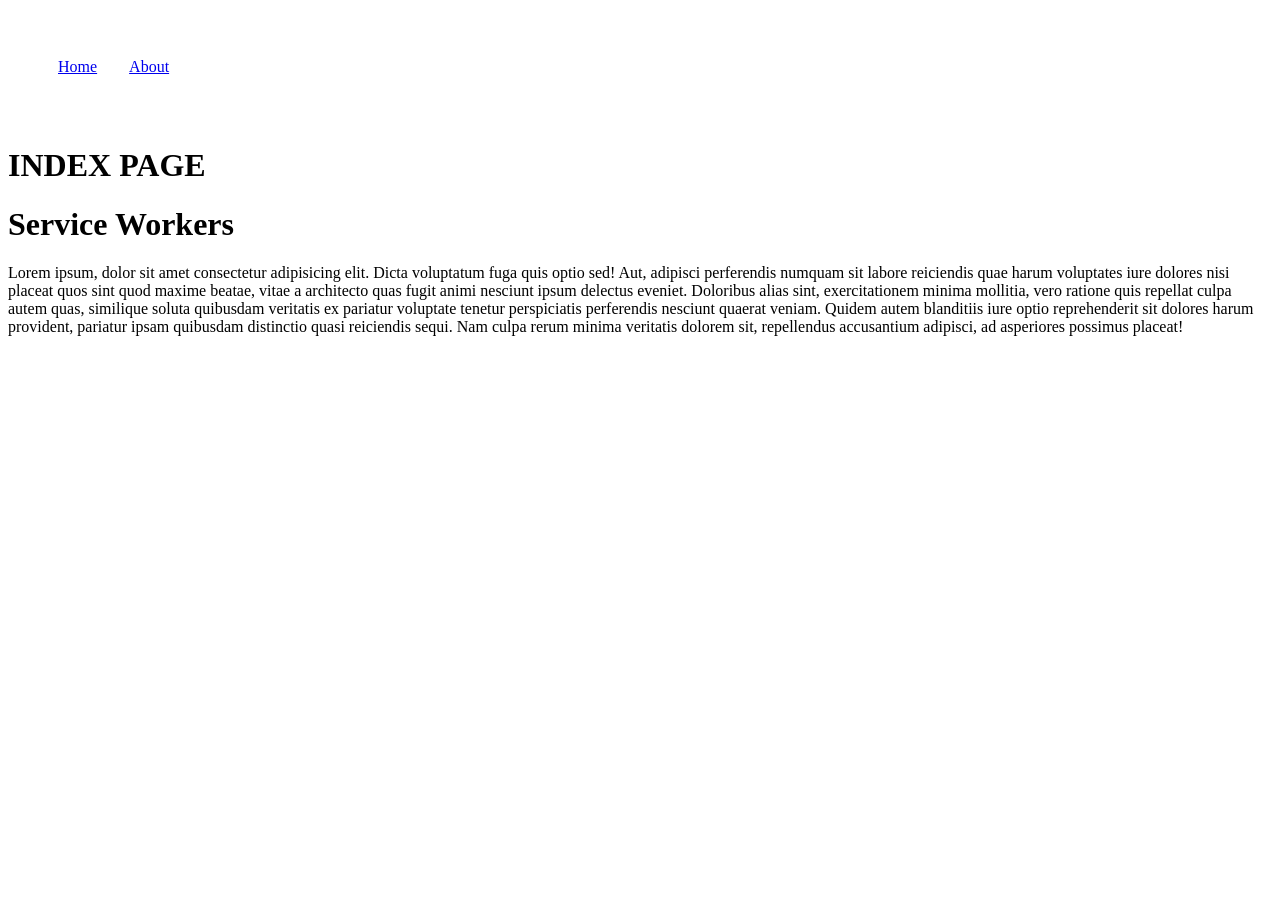
<file: index.html>
<!DOCTYPE html>
<html lang="en">

<head>
    <meta charset="UTF-8">
    <meta name="viewport" content="width=device-width, initial-scale=1.0">
    <title>Document</title>
    <link rel="stylesheet" href="style/style.css">
</head>

<body>
    <nav>
        <a href="index.html">Home</a>
        <a href="about.html">About</a>

    </nav>
    <h1>INDEX PAGE</h1>
    <h1>Service Workers</h1>
    <p>Lorem ipsum, dolor sit amet consectetur adipisicing elit. Dicta voluptatum fuga quis optio sed! Aut, adipisci
        perferendis numquam sit labore reiciendis quae harum voluptates iure dolores nisi placeat quos sint quod maxime
        beatae, vitae a architecto quas fugit animi nesciunt ipsum delectus eveniet. Doloribus alias sint,
        exercitationem minima mollitia, vero ratione quis repellat culpa autem quas, similique soluta quibusdam
        veritatis ex pariatur voluptate tenetur perspiciatis perferendis nesciunt quaerat veniam. Quidem autem
        blanditiis iure optio reprehenderit sit dolores harum provident, pariatur ipsam quibusdam distinctio quasi
        reiciendis sequi. Nam culpa rerum minima veritatis dolorem sit, repellendus accusantium adipisci, ad asperiores
        possimus placeat!</p>
    <script src="script.js"></script>
</body>

</html>
</file>
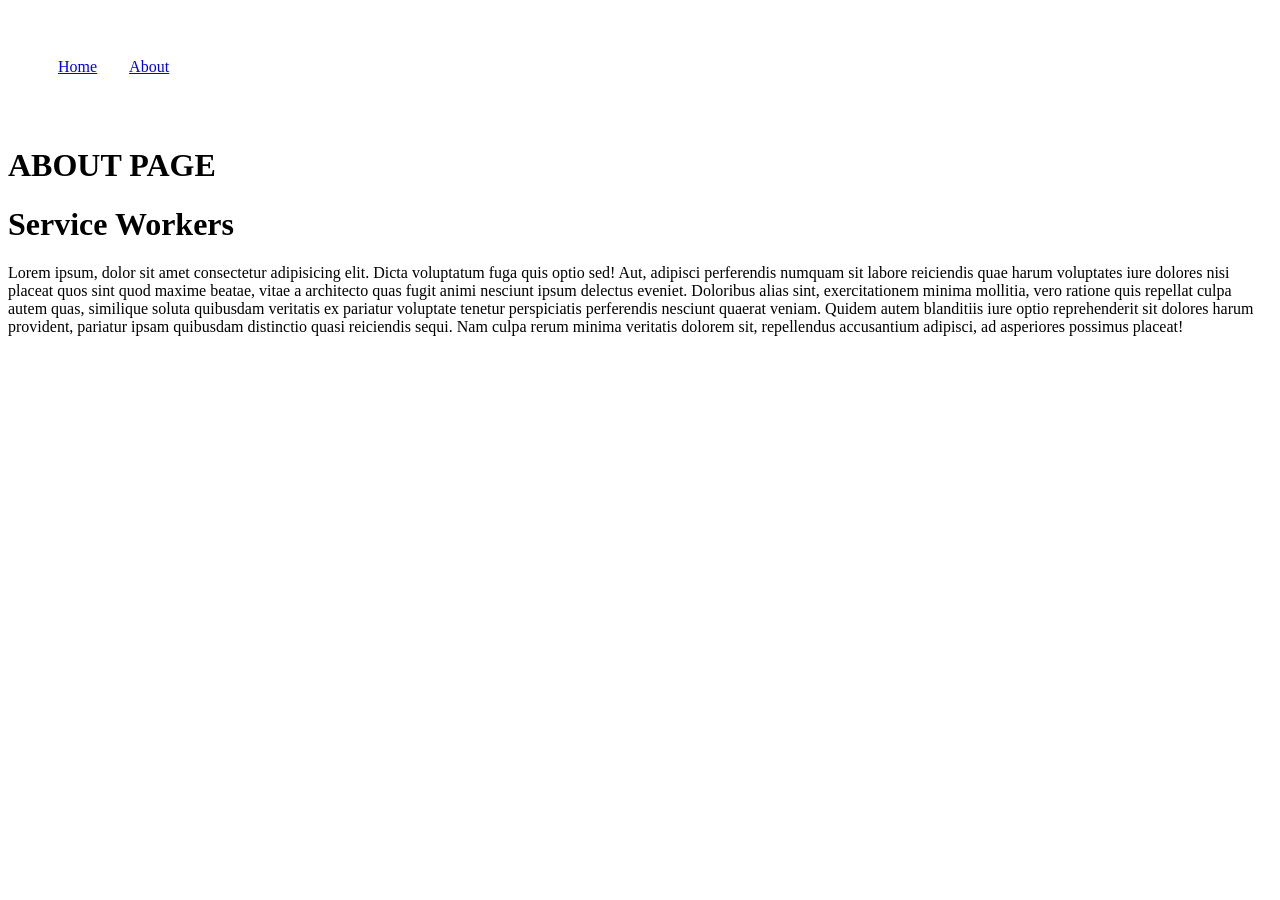
<file: about.html>
<!DOCTYPE html>
<html lang="en">

<head>
    <meta charset="UTF-8">
    <meta name="viewport" content="width=device-width, initial-scale=1.0">
    <title>Document</title>
    <link rel="stylesheet" href="style/style.css">
</head>

<body>
    <nav>
        <a href="index.html">Home</a>
        <a href="about.html">About</a>

    </nav>
    <h1>ABOUT PAGE</h1>
    <h1>Service Workers</h1>
    <p>Lorem ipsum, dolor sit amet consectetur adipisicing elit. Dicta voluptatum fuga quis optio sed! Aut, adipisci
        perferendis numquam sit labore reiciendis quae harum voluptates iure dolores nisi placeat quos sint quod maxime
        beatae, vitae a architecto quas fugit animi nesciunt ipsum delectus eveniet. Doloribus alias sint,
        exercitationem minima mollitia, vero ratione quis repellat culpa autem quas, similique soluta quibusdam
        veritatis ex pariatur voluptate tenetur perspiciatis perferendis nesciunt quaerat veniam. Quidem autem
        blanditiis iure optio reprehenderit sit dolores harum provident, pariatur ipsam quibusdam distinctio quasi
        reiciendis sequi. Nam culpa rerum minima veritatis dolorem sit, repellendus accusantium adipisci, ad asperiores
        possimus placeat!</p>

    <script src="script.js"></script>
</body>

</html>
</file>
<file: style/style.css>
nav{
    display: flex;
    gap: 2rem;
    padding: 50px;
}
</file>
